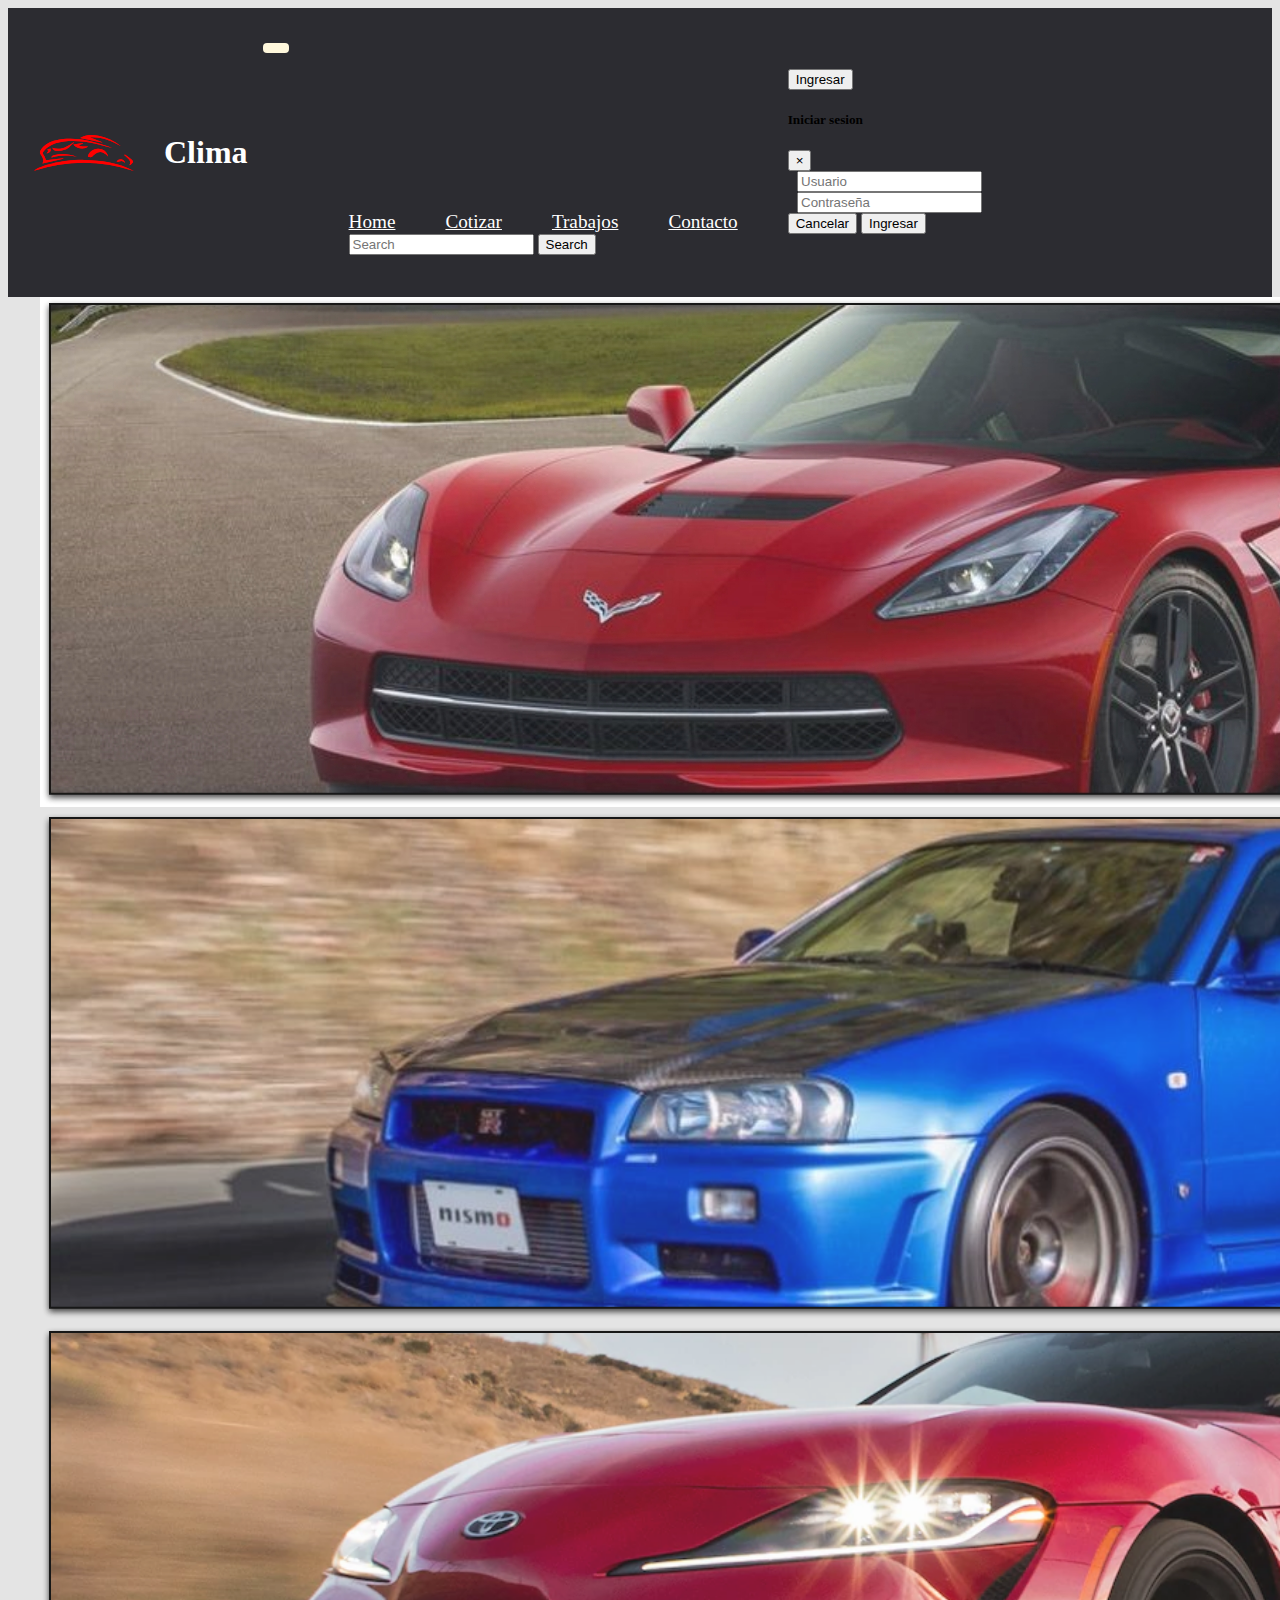
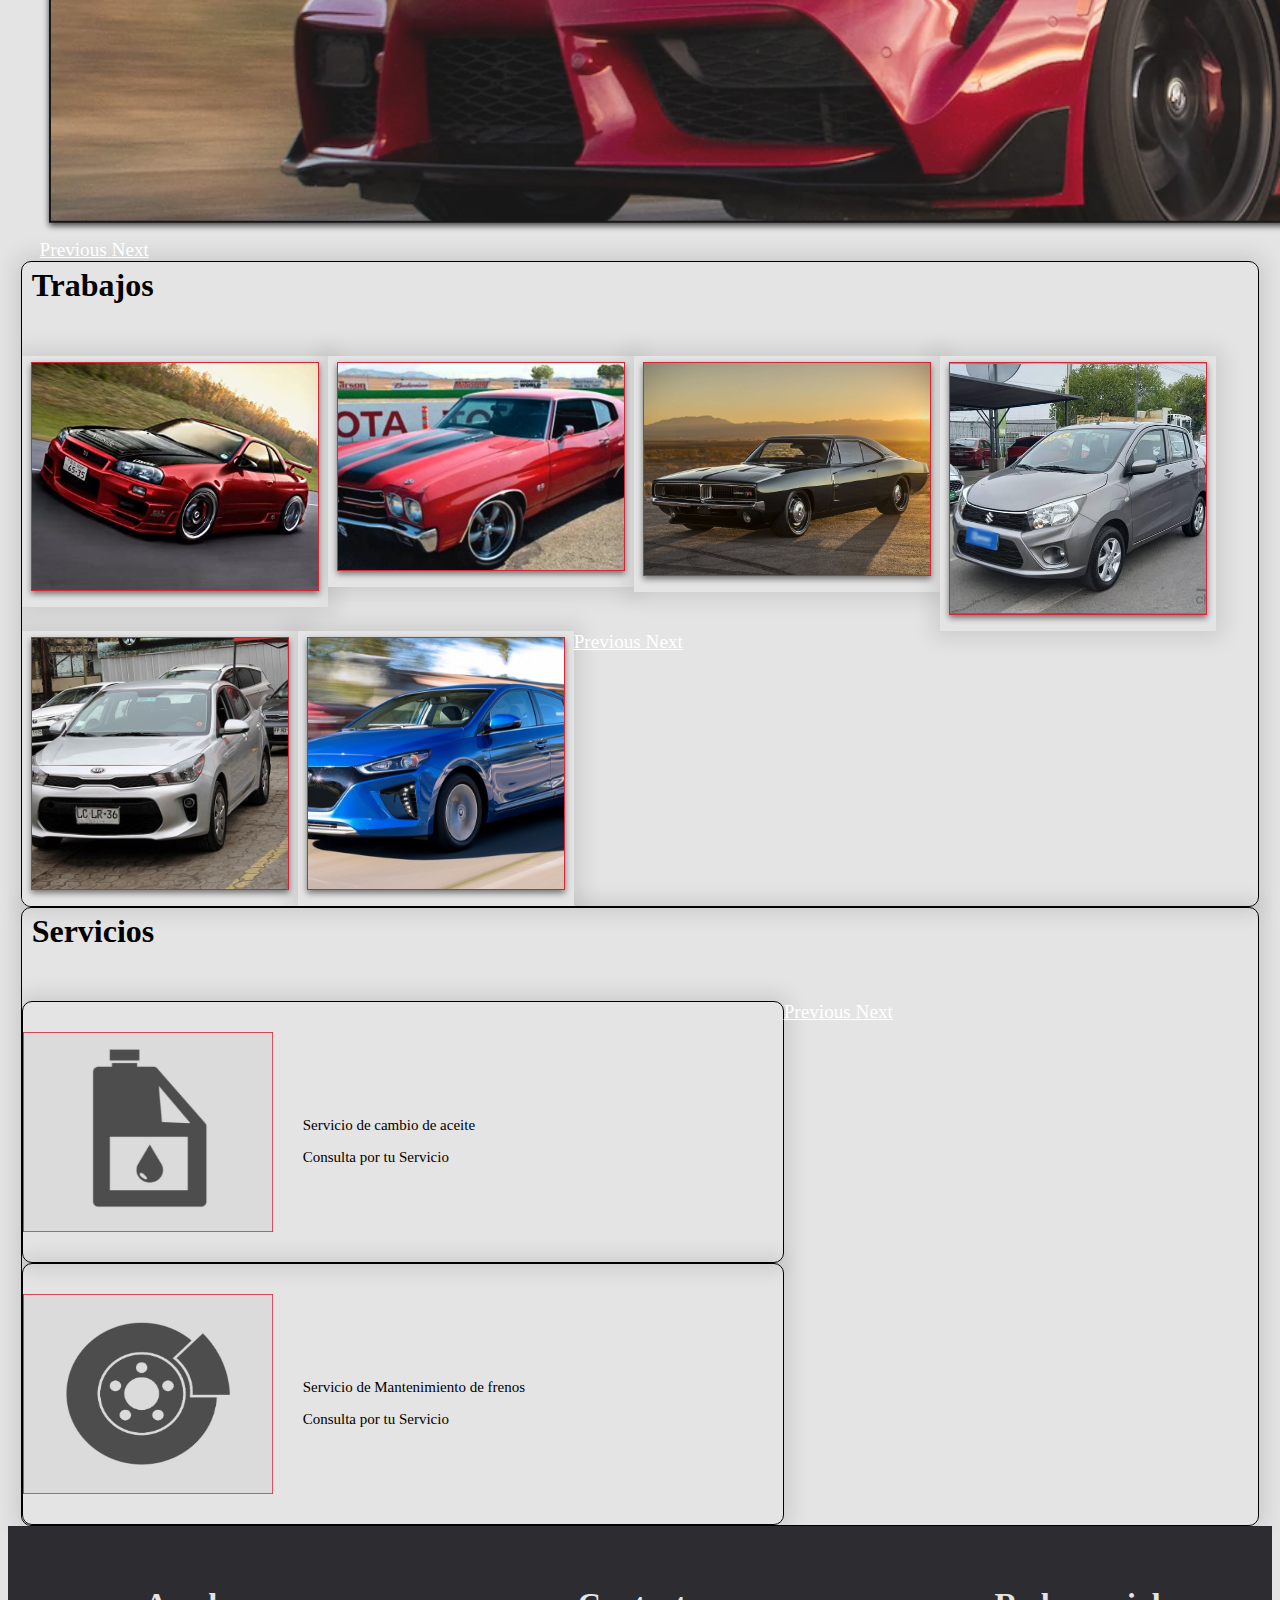
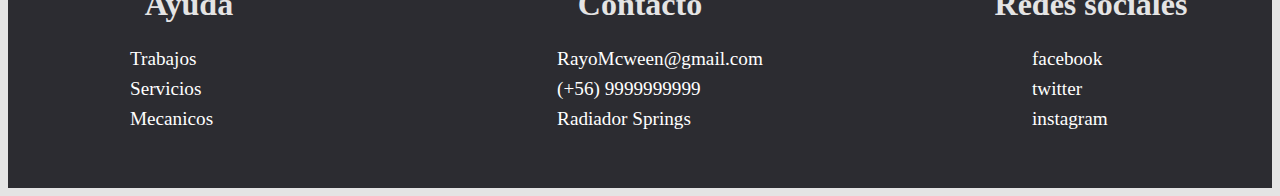
<file: index.html>
<!DOCTYPE html>
<html lang="en">
	<head>
		<meta charset="UTF-8" />
		<meta http-equiv="X-UA-Compatible" content="IE=edge" />
		<meta name="viewport" content="width=device-width, initial-scale=1.0" />
		<link
			rel="stylesheet"
			href="https://cdn.jsdelivr.net/npm/bootstrap@4.6.0/dist/css/bootstrap.min.css"
			integrity="sha384-B0vP5xmATw1+K9KRQjQERJvTumQW0nPEzvF6L/Z6nronJ3oUOFUFpCjEUQouq2+l"
			crossorigin="anonymous"
		/>
		<link rel="stylesheet" href="Style/style.css" />
		<title>Home</title>
		<script src="https://ajax.googleapis.com/ajax/libs/jquery/3.6.0/jquery.min.js"></script>
		<script>
			function findMe() {
				//Obtenemos latitud y longitud
				function localizacion(posicion) {
					var latitude = posicion.coords.latitude;
					var longitude = posicion.coords.longitude;
					var URL =
						"http://api.openweathermap.org/data/2.5/weather?lat=" +
						latitude +
						"&lon=" +
						longitude +
						"&appid=6fada678d59ab16a617020dba11248c5";
					$.get(URL, function (data) {
						var temp = Math.trunc(data.main.temp - 273.15);
						console.log(data);
						console.log(data.main.temp - 273.15);
						//$.each(data.main, function(i,item){
						//	console.log(item.temp_max);
						//	console.log(item);
						//})
						$.each(data.weather, function (i, item) {
							console.log(item.icon);
							$("#map").append(
								"<img src=http://openweathermap.org/img/wn/" +
									item.icon +
									"@2x.png alt=>"
							);
							$("#map").append(
								"<p style='color:white'>Estado: " + item.description + "</p>"
							);
							$("#map").append(
								"<p style='color:white'>Grados: " + temp + "°C" + "</p>"
							);
						});

						$("#map").append(
							"<p style='color:white'>Comuna: " + data.name + "</p>"
						);
					});
				}
				function error() {
					output.innerHTML = "<p>No se pudo obtener tu ubicación</p>";
				}
				navigator.geolocation.getCurrentPosition(localizacion, error);
			}
		</script>
	</head>
	<header class="page-head" onload="findMe()">
		<img
			class="logo"
			src="img/Recurso1.svg"
			alt="Logo"
			width="100"
			height="50"
		/>
		<div class="clima">
			<div class="row">
				<div
					style="
						float: left;
						margin: right 10px;
						margin-left: 30px;
						margin-right: 15px;
					"
				>
					<h1 style="color: white">Clima</h1>
				</div>
				<div id="map" style="float: left; margin-top: -30px;""></div>
			</div>
		</div>

		<nav class="navbar navbar-expand-lg">
			<button
				class="navbar-toggler"
				type="button"
				data-toggle="collapse"
				data-target="#navbarSupportedContent"
				aria-controls="navbarSupportedContent"
				aria-expanded="false"
				aria-label="Toggle navigation"
			>
				<span class="navbar-toggler-icon"></span>
			</button>
			<div class="collapse navbar-collapse" id="navbarSupportedContent">
				<ul class="navbar-nav mr-auto">
					<li class="nav-item">
						<a href="index.html">Home</a>
					</li>
					<li class="nav-item">
						<a href="Cotizar.html">Cotizar</a>
					</li>
					<li class="nav-item">
						<a href="Trabajos.html">Trabajos</a>
					</li>
					<li class="nav-item">
						<a href="Contactos.html">Contacto</a>
					</li>
					<li class="nav-item">
						<!-- Button trigger modal -->
						<button
							type="button"
							class="btn btn-outline-secondary my-2 my-sm-0"
							data-toggle="modal"
							data-target="#exampleModal"
						>
							Ingresar
						</button>

						<!-- Modal -->
						<div
							class="modal fade"
							id="exampleModal"
							tabindex="-1"
							role="dialog"
							aria-labelledby="exampleModalLabel"
							aria-hidden="true"
						>
							<div class="modal-dialog" role="document">
								<div class="modal-content">
									<div class="modal-header">
										<h5 class="modal-title" id="exampleModalLabel">
											Iniciar sesion
										</h5>
										<button
											type="button"
											class="close"
											data-dismiss="modal"
											aria-label="Close"
										>
											<span aria-hidden="true">&times;</span>
										</button>
									</div>
									<div class="modal-body">
										<form class="form-inline my-2 my-lg-0">
											<div class="Modal-centro">
												<input
													class="form-control mr-sm-2"
													type="search"
													placeholder="Usuario"
													aria-label="Search"
												/>
												<input
													class="form-control mr-sm-2"
													type="password"
													placeholder="Contraseña"
													aria-label="Search"
												/>
											</div>
										</form>
									</div>
									<div class="modal-footer">
										<button
											type="button"
											class="btn btn-secondary"
											data-dismiss="modal"
										>
											Cancelar
										</button>
										<button
											type="button"
											class="btn btn-outline-secondary my-2 my-sm-0"
											data-dismiss="modal"
										>
											Ingresar
										</button>
									</div>
								</div>
							</div>
						</div>
					</li>
					<li class="nav-item">
						<form class="form-inline my-2 my-lg-0">
							<input
								class="form-control mr-sm-2"
								type="search"
								placeholder="Search"
								aria-label="Search"
							/>
							<button
								class="btn btn-outline-secondary my-2 my-sm-0"
								type="submit"
							>
								Search
							</button>
						</form>
					</li>
				</ul>
			</div>
		</nav>
	</header>
	<body onload="findMe()">
		<div class="container-Carusel">
			<div class="row">
				<div class="col-sm-12" style="padding-right: 0px; padding-left: 0px">
					<div
						id="carouselExampleControls"
						class="carousel slide"
						data-ride="carousel"
					>
						<div class="carousel-inner">
							<div class="carousel-item active" data-interval="70000">
								<img src="img/Carrusel.jpg" class="d-block w-100" alt="..." />
							</div>
							<div class="carousel-item">
								<img src="img/nissan.png" class="d-block w-100" alt="..." />
							</div>
							<div class="carousel-item">
								<img src="img/supra.png" class="d-block w-100" alt="..." />
							</div>
						</div>
						<a
							class="carousel-control-prev"
							href="#carouselExampleControls"
							role="button"
							data-slide="prev"
							style="right: 900px"
						>
							<span
								class="carousel-control-prev-icon"
								aria-hidden="true"
							></span>
							<span class="sr-only">Previous</span>
						</a>
						<a
							class="carousel-control-next"
							href="#carouselExampleControls"
							role="button"
							data-slide="next"
							style="left: 850px"
						>
							<span
								class="carousel-control-next-icon"
								aria-hidden="true"
							></span>
							<span class="sr-only">Next</span>
						</a>
					</div>
				</div>
			</div>
		</div>
		<div class="row" id="carrusels">
			<div class="container-trabajos col-sm-6 col-sm-4">
				<h1 class="Trabajos-carta">Trabajos</h1>
				<div id="Trabajos" class="carousel slide" data-ride="carousel">
					<div class="carousel-inner">
						<div class="carousel-item active" data-interval="50000">
							<div class="container-autos">
								<div class="titulo">
									<div class="row">
										<div class="col-md-4">
											<div class="card text-center">
												<img src="img/rojo-negro.png" />
											</div>
										</div>
										<div class="col-md-4">
											<div class="card text-center">
												<img src="img/rojo.png" />
											</div>
										</div>
										<div class="col-md-4">
											<div class="card text-center">
												<img src="img/negro.png" />
											</div>
										</div>
									</div>
								</div>
							</div>
						</div>
						<div class="carousel-item">
							<div class="container-autos">
								<div class="titulo">
									<div class="row">
										<div class="col-md-4">
											<div class="card text-center">
												<img src="img/gris.png" />
											</div>
										</div>
										<div class="col-md-4">
											<div class="card text-center">
												<img src="img/gris2.png" />
											</div>
										</div>
										<div class="col-md-4">
											<div class="card text-center">
												<img src="img/azul.png" />
											</div>
										</div>
									</div>
								</div>
							</div>
						</div>
					</div>
					<a
						class="carousel-control-prev"
						href="#Trabajos"
						role="button"
						data-slide="prev"
					>
						<span class="carousel-control-prev-icon" aria-hidden="true"></span>
						<span class="sr-only">Previous</span>
					</a>
					<a
						class="carousel-control-next"
						href="#Trabajos"
						role="button"
						data-slide="next"
					>
						<span class="carousel-control-next-icon" aria-hidden="true"></span>
						<span class="sr-only">Next</span>
					</a>
				</div>
			</div>

			<div class="container-servicios col-sm-6 col-sm-4">
				<h1 class="Servicios-carta">Servicios</h1>
				<div id="Servicios" class="carousel slide" data-ride="carousel">
					<div class="carousel-inner">
						<div class="carousel-item active">
							<div class="container-trabajosX col-sm-12">
								<div class="col-md-4">
									<img
										src="img/aceite.png"
										width="250"
										height="200"
										style="
											align-items: center;
											float: left;
											margin-top: 30px;
											margin-bottom: 30px;
											margin-right: 30px;
										"
									/>
									<div
										class="page-text"
										style="padding-top: 100px; padding-left: 250px"
									>
										<p>Servicio de cambio de aceite</p>
										<p>Consulta por tu Servicio</p>
									</div>
								</div>
							</div>
						</div>
						<div class="carousel-item">
							<div class="container-trabajosX col-sm-12">
								<div class="col-md-4">
									<img
										src="img/frenos.png"
										width="250"
										height="200"
										style="
											align-items: center;
											float: left;
											margin-top: 30px;
											margin-bottom: 30px;
											margin-right: 30px;
										"
									/>
									<div
										class="page-text"
										style="padding-top: 100px; padding-left: 250px"
									>
										<p>Servicio de Mantenimiento de frenos</p>
										<p>Consulta por tu Servicio</p>
									</div>
								</div>
							</div>
						</div>
					</div>
					<a
						class="carousel-control-prev"
						href="#Servicios"
						role="button"
						data-slide="prev"
					>
						<span class="carousel-control-prev-icon" aria-hidden="true"></span>
						<span class="sr-only">Previous</span>
					</a>
					<a
						class="carousel-control-next"
						href="#Servicios"
						role="button"
						data-slide="next"
					>
						<span class="carousel-control-next-icon" aria-hidden="true"></span>
						<span class="sr-only">Next</span>
					</a>
				</div>
			</div>
		</div>
		<script
			src="https://cdn.jsdelivr.net/npm/bootstrap@4.6.0/dist/js/bootstrap.bundle.min.js"
			integrity="sha384-Piv4xVNRyMGpqkS2by6br4gNJ7DXjqk09RmUpJ8jgGtD7zP9yug3goQfGII0yAns"
			crossorigin="anonymous"
		></script>
	</body>
	<footer class="final">
		<div class="container">
			<div class="ftr">
				<center>
					<h1 class="letras">Ayuda</h1>
				</center>
				<ul class="content">
					<li><a href="#">Trabajos</a></li>
					<li><a href="#">Servicios</a></li>
					<li><a href="#">Mecanicos</a></li>
				</ul>
			</div>

			<div class="ftr">
				<center>
					<h1 class="letras">Contacto</h1>
				</center>
				<ul class="content">
					<li><a href="#">RayoMcween@gmail.com</a></li>
					<li><a href="#">(+56) 9999999999</a></li>
					<li><a href="#">Radiador Springs</a></li>
				</ul>
			</div>

			<div class="ftr">
				<center>
					<h1 class="letras">Redes sociales</h1>
				</center>

				<ul class="content">
					<li><a href="#">facebook</a></li>
					<li><a href="#">twitter</a></li>
					<li><a href="#">instagram</a></li>
				</ul>
			</div>
		</div>
	</footer>
</html>
</file>
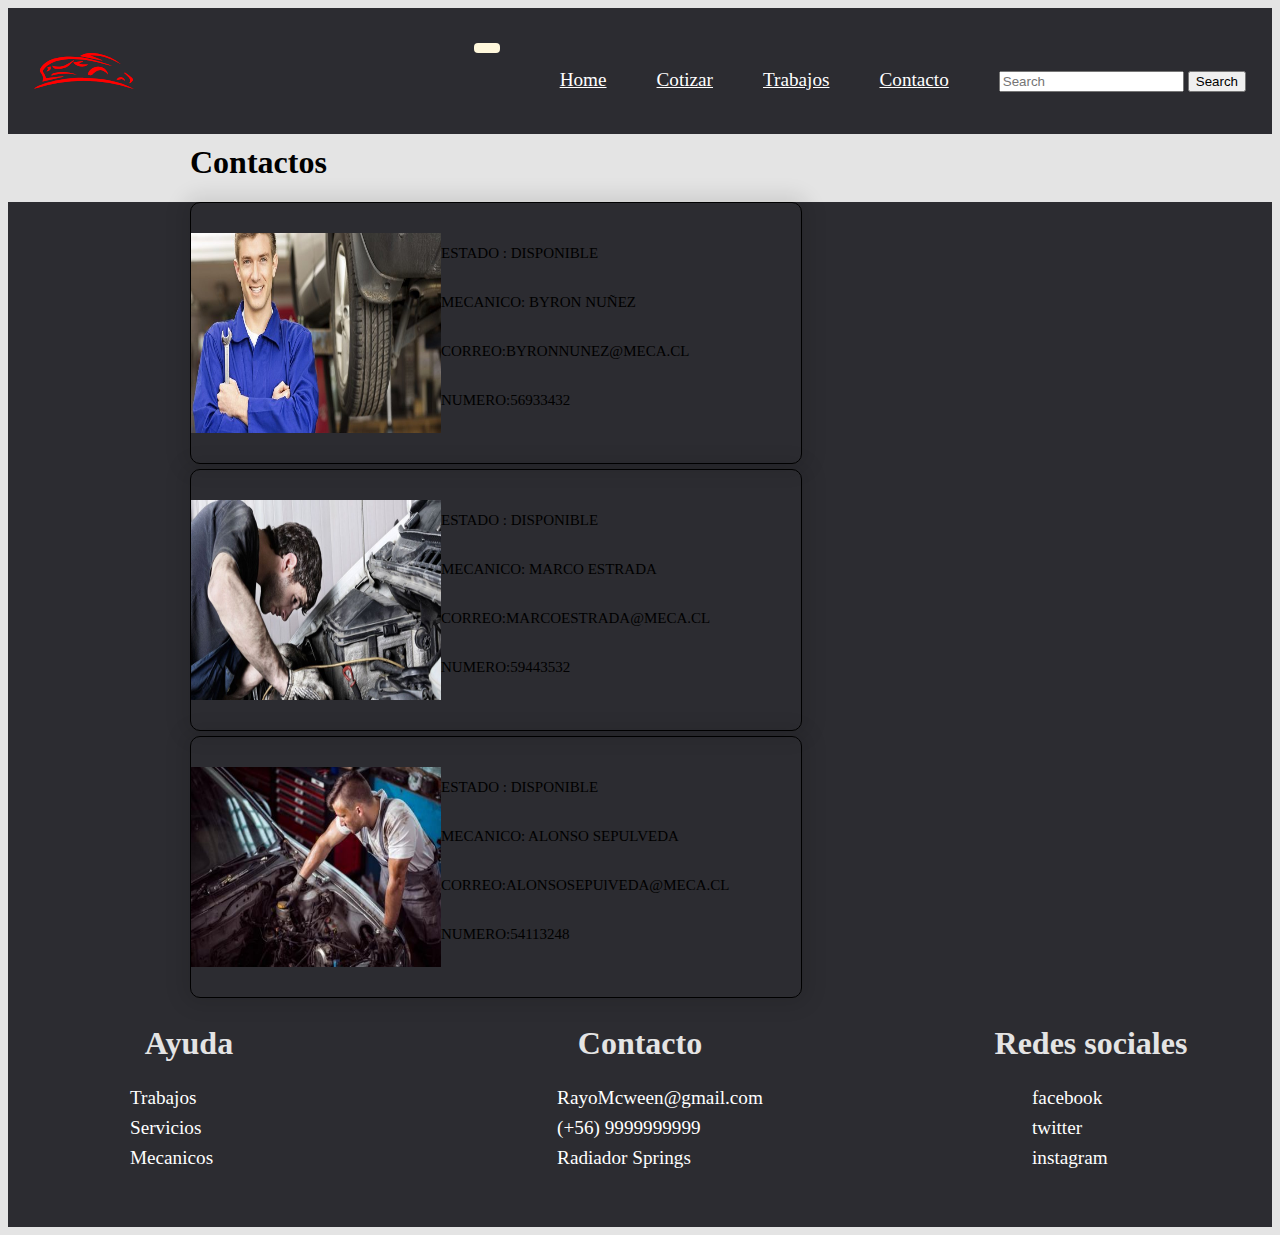
<file: Contactos.html>
<!DOCTYPE html>
<html lang="en">
	<head>
		<meta charset="UTF-8" />
		<meta http-equiv="X-UA-Compatible" content="IE=edge" />
		<meta name="viewport" content="width=device-width, initial-scale=1.0" />
		<link
			rel="stylesheet"
			href="https://cdn.jsdelivr.net/npm/bootstrap@4.6.0/dist/css/bootstrap.min.css"
			integrity="sha384-B0vP5xmATw1+K9KRQjQERJvTumQW0nPEzvF6L/Z6nronJ3oUOFUFpCjEUQouq2+l"
			crossorigin="anonymous"
		/>
		<link rel="stylesheet" href="Style/style.css" />
		<title>Contactos</title>
	</head>
	<header class="page-head">
		<img
			class="logo"
			src="img/Recurso1.svg"
			alt="Logo"
			width="100"
			height="50"
		/>
		<nav class="navbar navbar-expand-lg">
			<button
				class="navbar-toggler"
				type="button"
				data-toggle="collapse"
				data-target="#navbarSupportedContent"
				aria-controls="navbarSupportedContent"
				aria-expanded="false"
				aria-label="Toggle navigation"
			>
				<span class="navbar-toggler-icon"></span>
			</button>
			<div class="collapse navbar-collapse" id="navbarSupportedContent">
				<ul class="navbar-nav mr-auto">
					<li class="nav-item">
						<a href="index.html">Home</a>
					</li>
					<li class="nav-item">
						<a href="Cotizar.html">Cotizar</a>
					</li>
					<li class="nav-item">
						<a href="Trabajos.html">Trabajos</a>
					</li>
					<li class="nav-item">
						<a href="Contactos.html">Contacto</a>
					</li>
					<li class="nav-item">
						<form class="form-inline my-2 my-lg-0">
							<input
								class="form-control mr-sm-2"
								type="search"
								placeholder="Search"
								aria-label="Search"
							/>
							<button
								class="btn btn-outline-secondary my-2 my-sm-0"
								type="submit"
							>
								Search
							</button>
						</form>
					</li>
				</ul>
			</div>
		</nav>
	</header>
	<div class="page-head-trabajos">
		<h1 class="Trabajos_carta" style="margin-top: 10px">Contactos</h1>
	</div>
	<article class="page">
		<div class="row">
			<div class="container-trabajosX col-sm-12" style="margin-bottom: 5px">
				<div class="col-md-4">
					<img
						src="img/mecanico-720x350.jpg"
						width="250"
						height="200"
						style="
							align-items: center;
							float: left;
							margin-top: 30px;
							margin-bottom: 30px;
						"
					/>
				</div>
				<div class="page-text" style="padding-left: 100px">
					<p><br />ESTADO : DISPONIBLE</p>
					<div>
						<p><br />MECANICO: BYRON NUÑEZ</p>
					</div>
					<div>
						<p><br />CORREO:BYRONNUNEZ@MECA.CL</p>
					</div>
					<div>
						<p><br />NUMERO:56933432</p>
					</div>
				</div>
			</div>
			<div class="container-trabajosX col-sm-12" style="margin-bottom: 5px">
				<div class="col-md-4">
					<img
						src="img/mecanico-automotriz.jpg"
						width="250"
						height="200"
						style="
							align-items: center;
							float: left;
							margin-top: 30px;
							margin-bottom: 30px;
						"
					/>
				</div>
				<div class="page-text" style="padding-left: 100px">
					<p><br />ESTADO : DISPONIBLE</p>
					<div>
						<p><br />MECANICO: MARCO ESTRADA</p>
					</div>
					<div>
						<p><br />CORREO:MARCOESTRADA@MECA.CL</p>
					</div>
					<div>
						<p><br />NUMERO:59443532</p>
					</div>
				</div>
			</div>
			<div class="container-trabajosX col-sm-12" style="margin-bottom: 5px">
				<div class="col-md-4">
					<img
						src="img/5f15f32126444.jpeg"
						width="250"
						height="200"
						style="
							align-items: center;
							float: left;
							margin-top: 30px;
							margin-bottom: 30px;
						"
					/>
				</div>
				<div class="page-text" style="padding-left: 100px">
					<p><br />ESTADO : DISPONIBLE</p>
					<div>
						<p><br />MECANICO: ALONSO SEPULVEDA</p>
					</div>
					<div>
						<p><br />CORREO:ALONSOSEPUlVEDA@MECA.CL</p>
					</div>
					<div>
						<p><br />NUMERO:54113248</p>
					</div>
				</div>
			</div>
		</div>
	</article>
	<body>
		<script
			src="https://code.jquery.com/jquery-3.5.1.slim.min.js"
			integrity="sha384-DfXdz2htPH0lsSSs5nCTpuj/zy4C+OGpamoFVy38MVBnE+IbbVYUew+OrCXaRkfj"
			crossorigin="anonymous"
		></script>
		<script
			src="https://cdn.jsdelivr.net/npm/bootstrap@4.6.0/dist/js/bootstrap.bundle.min.js"
			integrity="sha384-Piv4xVNRyMGpqkS2by6br4gNJ7DXjqk09RmUpJ8jgGtD7zP9yug3goQfGII0yAns"
			crossorigin="anonymous"
		></script>
	</body>
	<footer class="final">
		<div class="container">
			<div class="ftr">
				<center>
					<h1 class="letras">Ayuda</h1>
				</center>
				<ul class="content">
					<li><a href="#">Trabajos</a></li>
					<li><a href="#">Servicios</a></li>
					<li><a href="#">Mecanicos</a></li>
				</ul>
			</div>

			<div class="ftr">
				<center>
					<h1 class="letras">Contacto</h1>
				</center>
				<ul class="content">
					<li><a href="#">RayoMcween@gmail.com</a></li>
					<li><a href="#">(+56) 9999999999</a></li>
					<li><a href="#">Radiador Springs</a></li>
				</ul>
			</div>

			<div class="ftr">
				<center>
					<h1 class="letras">Redes sociales</h1>
				</center>

				<ul class="content">
					<li><a href="#">facebook</a></li>
					<li><a href="#">twitter</a></li>
					<li><a href="#">instagram</a></li>
				</ul>
			</div>
		</div>
	</footer>
</html>
</file>
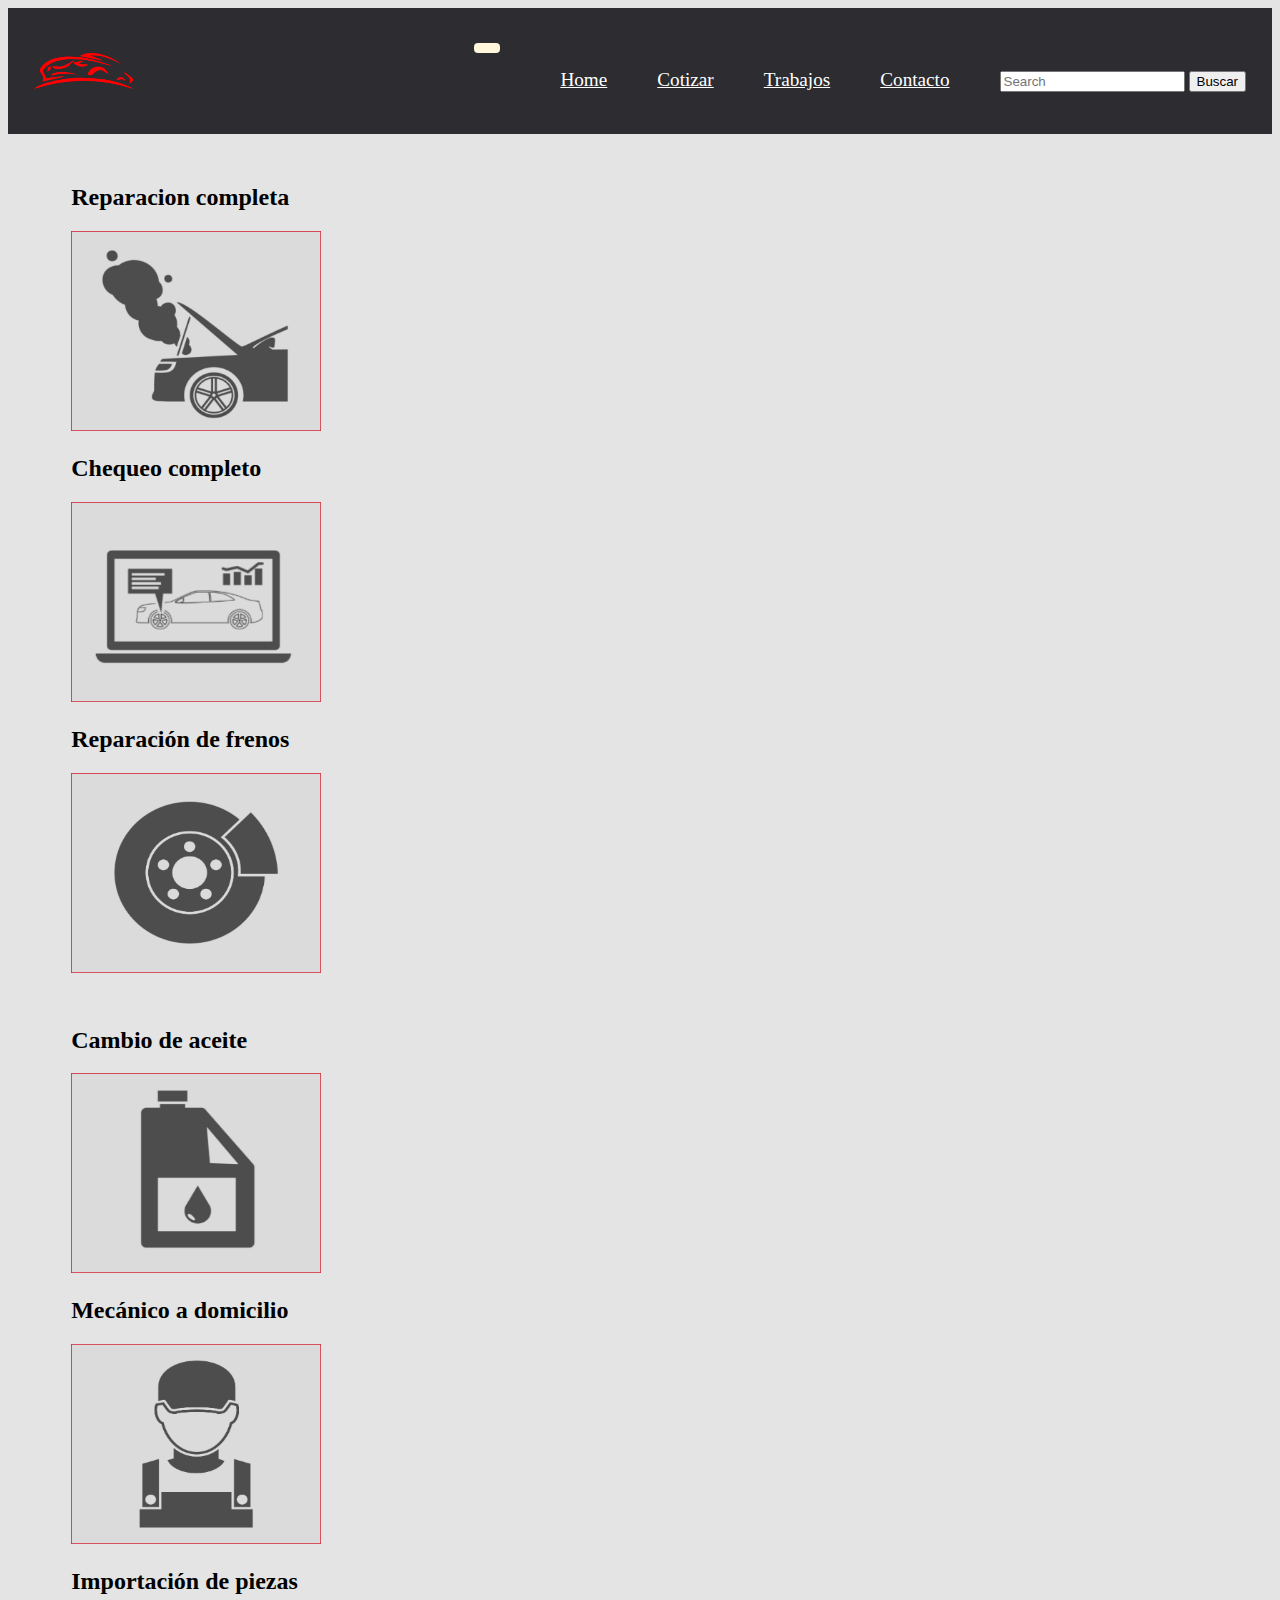
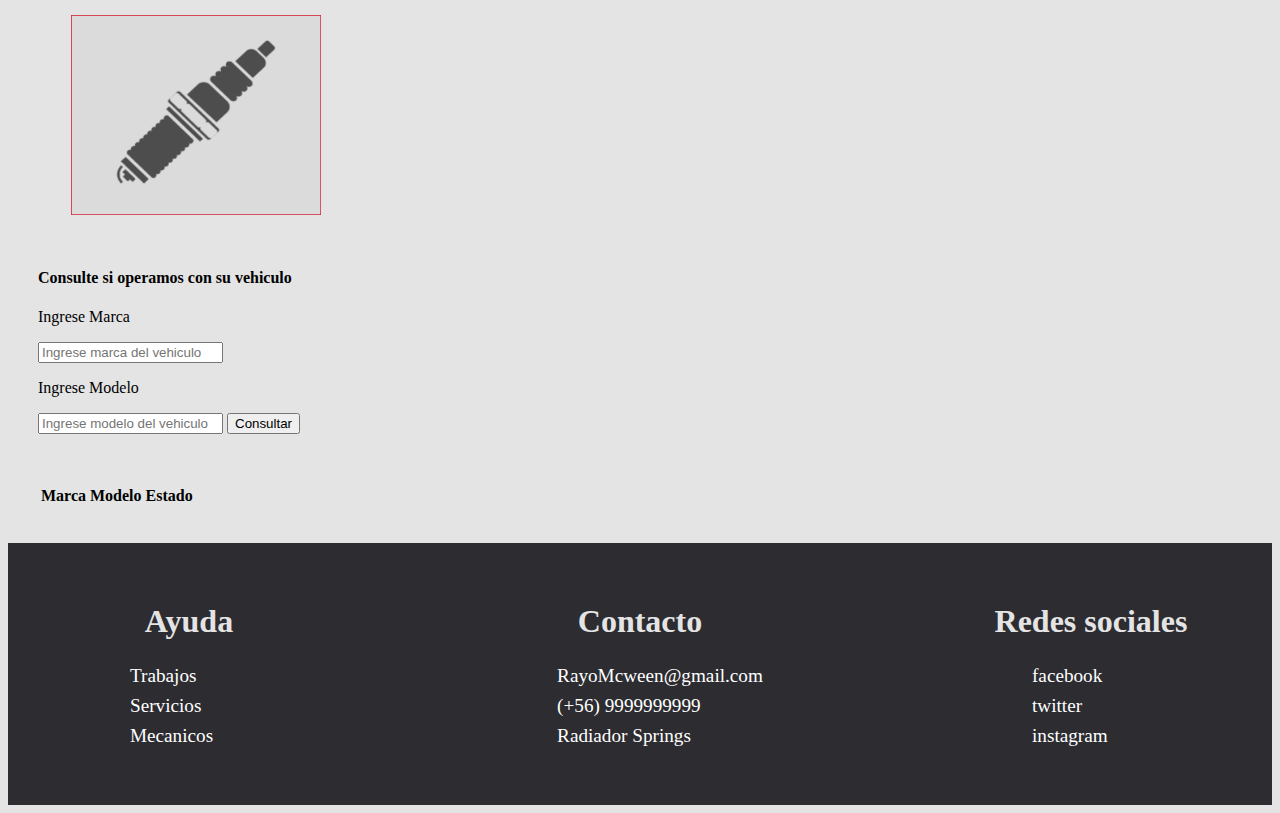
<file: Cotizar.html>
<!DOCTYPE html>
<html lang="en">
	<head>
		<meta charset="UTF-8" />
		<meta http-equiv="X-UA-Compatible" content="IE=edge" />
		<meta name="viewport" content="width=device-width, initial-scale=1.0" />
		<link rel="preconnect" href="https://fonts.gstatic.com" />
		<script src="https://ajax.googleapis.com/ajax/libs/jquery/3.6.0/jquery.min.js"></script>
		<link
			href="https://fonts.googleapis.com/css2?family=Noto+Sans+JP&display=swap"
			rel="stylesheet"
		/>
		<link
			href="https://cdn.jsdelivr.net/npm/bootstrap@5.0.1/dist/css/bootstrap.min.css"
			rel="stylesheet"
			integrity="sha384-+0n0xVW2eSR5OomGNYDnhzAbDsOXxcvSN1TPprVMTNDbiYZCxYbOOl7+AMvyTG2x"
			crossorigin="anonymous"
		/>
		<link rel="stylesheet" href="Style/style.css" />
		<script>
			function findMe() {
				var output = document.getElementById("map");
				// Verificar si soporta geolocalizacion
				if (navigator.geolocation) {
					output.innerHTML = "<p>Tu navegador soporta Geolocalizacion</p>";
				} else {
					output.innerHTML = "<p>Tu navegador no soporta Geolocalizacion</p>";
				}
				//Obtenemos latitud y longitud
				function localizacion(posicion) {
					var latitude = posicion.coords.latitude;
					var longitude = posicion.coords.longitude;
					var URL =
						"http://api.openweathermap.org/data/2.5/weather?lat=" +
						latitude +
						"&lon=" +
						longitude +
						"&appid=6fada678d59ab16a617020dba11248c5";
					$.get(URL, function (data) {
						console.log(data);
						console.log(data.main.temp - 273.15);
						//$.each(data.main, function(i,item){
						//	console.log(item.temp_max);
						//	console.log(item);
						//})
						$.each(data.weather, function (i, item) {
							console.log(item.icon);
							$("#map").append(
								"<img src=http://openweathermap.org/img/wn/" +
									item.icon +
									"@2x.png alt=>"
							);
							$("#map").append(
								"<p style='color:white'>Estado: " + item.description + "</p>"
							);
						});

						$("#map").append(
							"<p style='color:white'>Comuna: " + data.name + "</p>"
						);
					});
				}
				function error() {
					output.innerHTML = "<p>No se pudo obtener tu ubicación</p>";
				}
				navigator.geolocation.getCurrentPosition(localizacion, error);
			}
		</script>

		<script>
			$(document).ready(function () {
				function limpiarTabla() {
					var cantFilas = $("#marcas tr").length;
					console.log(cantFilas);
					var marca = $("#marcas tr");
					for (i = 1; i <= cantFilas - 1; i++) {
						marca[i].remove();
					}
				}

				// este pedaxo de script llama por modelo
				$("#enviar").click(function () {
					var numero = Math.trunc(Math.random() * 10);
					limpiarTabla();
					var modelo = $("#modelo").val();
					var modeloinput = modelo.toUpperCase();
					var marca = $("#marca").val();
					var url =
						"https://vpic.nhtsa.dot.gov/api/vehicles/getmodelsformake/" +
						marca +
						"?format=json";

					$.get(url, function (data) {
						$.each(data.Results, function (i, item) {
							console.log(item.Model_Name);
							var str = item.Model_Name;
							$("#listamodelos").append("<option value= " + str + ">");
						});
						$.each(data.Results, function (i, item) {
							var ModeloApi = item.Model_Name;
							var modelomayu = ModeloApi.toUpperCase();
							console.log(modelomayu);
							console.log(modeloinput);

							if (modelomayu == modeloinput) {
								if (numero >= 5) {
									$("#marcas").append(
										"<tr> <td> " +
											item.Make_Name +
											" </td> <td> " +
											item.Model_Name +
											" </td> <td> Disponible </td></tr>"
									);
								} else {
									$("#marcas").append(
										"<tr> <td> " +
											item.Make_Name +
											" </td> <td> " +
											item.Model_Name +
											" </td> <td> no disponible </td></tr>"
									);
								}
							}
							//$("#marca").append("<tr> <td> "+ item.Make_ID + " </td> <td> "+ item.Make_Name + " </td> <td> "+ item.Model_Name + " </td></tr>")
						});
					});
				});
			});
		</script>
		<title>Cotizar</title>
	</head>
	<header class="page-head" >
		<img
			class="logo"
			src="img/Recurso1.svg"
			alt="Logo"
			width="100"
			height="50"
		/>
		<nav class="navbar navbar-expand-lg">
			<button
				class="navbar-toggler"
				type="button"
				data-toggle="collapse"
				data-target="#navbarSupportedContent"
				aria-controls="navbarSupportedContent"
				aria-expanded="false"
				aria-label="Toggle navigation"
			>
				<span class="navbar-toggler-icon"></span>
			</button>
			<div class="collapse navbar-collapse" id="navbarSupportedContent">
				<ul class="navbar-nav mr-auto">
					<li class="nav-item">
						<a href="index.html">Home</a>
					</li>
					<li class="nav-item">
						<a href="Cotizar.html">Cotizar</a>
					</li>
					<li class="nav-item">
						<a href="Trabajos.html">Trabajos</a>
					</li>
					<li class="nav-item">
						<a href="Contactos.html">Contacto</a>
					</li>
					<li class="nav-item">
						<form class="form-inline my-2 my-lg-0">
							<input
								class="form-control mr-sm-2"
								type="search"
								placeholder="Search"
								aria-label="Search"
							/>
							<button
								class="btn btn-outline-secondary my-2 my-sm-0"
								type="submit"
							>
								Buscar
							</button>
						</form>
					</li>
				</ul>
			</div>
		</nav>
	</header>
	<body>
		<div class="page-Cotizar" style="margin-top: 50px">
			<div class="row">
				<div class="cot col-md-4">
					<div class="contenido">
						<h2>Reparacion completa</h2>
						<img
							src="img/reparacion.png"
							alt="completo"
							width="250"
							height="200"
						/>
					</div>
				</div>
				<div class="cot col-md-4">
					<div class="contenido">
						<h2>Chequeo completo</h2>
						<img
							src="img/chequeo.png"
							alt="completo"
							width="250"
							height="200"
						/>
					</div>
				</div>
				<div class="cot col-md-4">
					<div class="contenido">
						<h2>Reparación de frenos</h2>
						<img src="img/frenos.png" alt="completo" width="250" height="200" />
					</div>
				</div>
			</div>
		</div>
		<div class="page-Cotizar" style="margin-top: 50px">
			<div class="row">
				<div class="cot col-md-4">
					<div class="contenido">
						<h2>Cambio de aceite</h2>
						<img src="img/aceite.png" alt="completo" width="250" height="200" />
					</div>
				</div>
				<div class="cot col-md-4">
					<div class="contenido">
						<h2>Mecánico a domicilio</h2>
						<img
							src="img/mecanico.png"
							alt="completo"
							width="250"
							height="200"
						/>
					</div>
				</div>
				<div class="cot col-md-4">
					<div class="contenido">
						<h2>Importación de piezas</h2>
						<img src="img/partes.png" alt="completo" width="250" height="200" />
					</div>
				</div>
			</div>
		</div>


	<div class="row" style="margin-bottom: 35px;margin-right: 30px;margin-left: 30px;">	
		<div class="cot col-md-6" style="margin-top: 50px">
			<datalist id="listamodelos">

			</datalist>
				<h4>Consulte si operamos con su vehiculo</h4>
				<p>Ingrese Marca</p>
				<input
					type="text"
					class="form-control mb-2"
					id="marca"
					placeholder="Ingrese marca del vehiculo"
				/>
				<p>Ingrese Modelo</p>
				<input
					Type="text"
					class="form-control mb-2"
					id="modelo"
					placeholder="Ingrese modelo del vehiculo"
					list="listamodelos"
				/>
			<button type="button" class="btn btn-dark" id="enviar">
				Consultar
			</button>
		</div>
		<div class="cot col-md-6" style="margin-top: 50px" >
			<div>
				<div >
					<table class="table" id="marcas">
						<thead>
							<tr>
								<th scope="col">Marca</th>
								<th scope="col">Modelo</th>
								<th scope="col">Estado</th>
							</tr>
								<tbody>
								</tbody>
						</thead>
					</table>
				</div>
			</div>
		</div>
	</div>	
		<script
			src="https://cdn.jsdelivr.net/npm/bootstrap@5.0.1/dist/js/bootstrap.bundle.min.js"
			integrity="sha384-gtEjrD/SeCtmISkJkNUaaKMoLD0//ElJ19smozuHV6z3Iehds+3Ulb9Bn9Plx0x4"
			crossorigin="anonymous"
		></script>
	</body>
	<footer class="final">
		<div class="container">
			<div class="ftr">
				<center>
					<h1 class="letras">Ayuda</h1>
				</center>
				<ul class="content">
					<li><a href="#">Trabajos</a></li>
					<li><a href="#">Servicios</a></li>
					<li><a href="#">Mecanicos</a></li>
				</ul>
			</div>

			<div class="ftr">
				<center>
					<h1 class="letras">Contacto</h1>
				</center>
				<ul class="content">
					<li><a href="#">RayoMcween@gmail.com</a></li>
					<li><a href="#">(+56) 9999999999</a></li>
					<li><a href="#">Radiador Springs</a></li>
				</ul>
			</div>

			<div class="ftr">
				<center>
					<h1 class="letras">Redes sociales</h1>
				</center>

				<ul class="content">
					<li><a href="#">facebook</a></li>
					<li><a href="#">twitter</a></li>
					<li><a href="#">instagram</a></li>
				</ul>
			</div>
		</div>
	</footer>
</html>
</file>
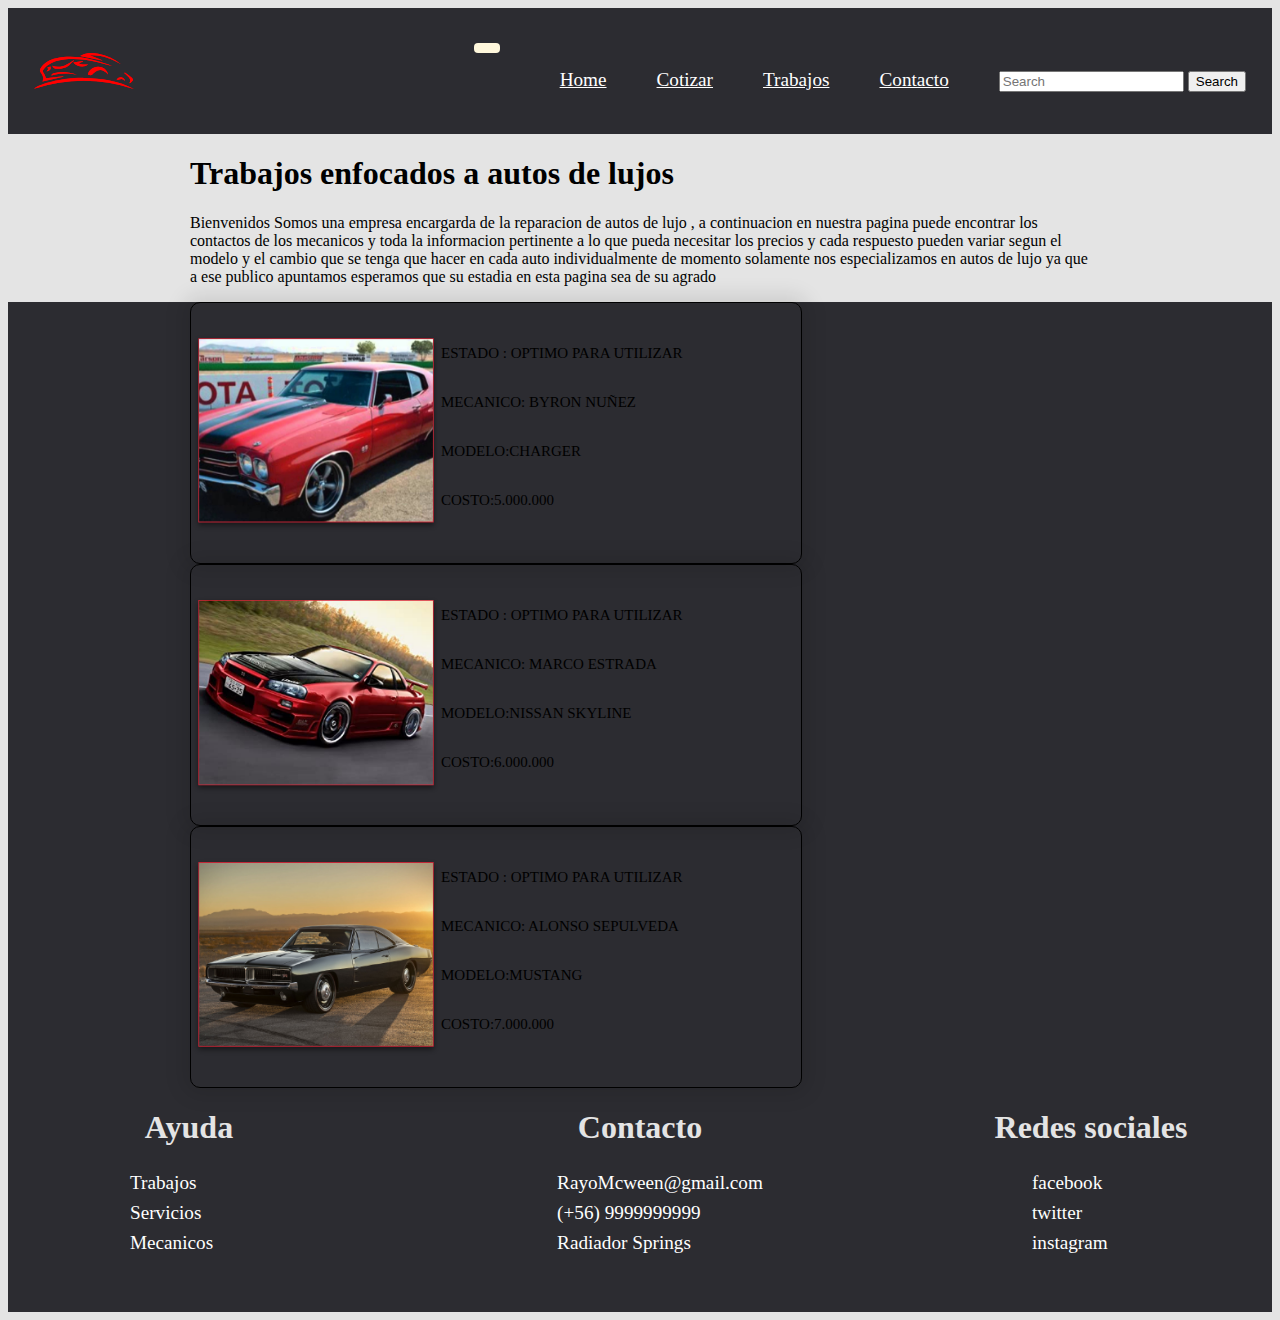
<file: Trabajos.html>
<!DOCTYPE html>
<html lang="en">
	<head>
		<meta charset="UTF-8" />
		<meta http-equiv="X-UA-Compatible" content="IE=edge" />
		<meta name="viewport" content="width=device-width, initial-scale=1.0" />
		<link
			rel="stylesheet"
			href="https://cdn.jsdelivr.net/npm/bootstrap@4.6.0/dist/css/bootstrap.min.css"
			integrity="sha384-B0vP5xmATw1+K9KRQjQERJvTumQW0nPEzvF6L/Z6nronJ3oUOFUFpCjEUQouq2+l"
			crossorigin="anonymous"
		/>
		<link rel="stylesheet" href="Style/style.css" />
		<title>Trabajos</title>
	</head>
	<header class="page-head">
		<img
			class="logo"
			src="img/Recurso1.svg"
			alt="Logo"
			width="100"
			height="50"
		/>
		<nav class="navbar navbar-expand-lg">
			<button
				class="navbar-toggler"
				type="button"
				data-toggle="collapse"
				data-target="#navbarSupportedContent"
				aria-controls="navbarSupportedContent"
				aria-expanded="false"
				aria-label="Toggle navigation"
			>
				<span class="navbar-toggler-icon"></span>
			</button>
			<div class="collapse navbar-collapse" id="navbarSupportedContent">
				<ul class="navbar-nav mr-auto">
					<li class="nav-item">
						<a href="index.html">Home</a>
					</li>
					<li class="nav-item">
						<a href="Cotizar.html">Cotizar</a>
					</li>
					<li class="nav-item">
						<a href="Trabajos.html">Trabajos</a>
					</li>
					<li class="nav-item">
						<a href="Contactos.html">Contacto</a>
					</li>
					<li class="nav-item">
						<form class="form-inline my-2 my-lg-0">
							<input
								class="form-control mr-sm-2"
								type="search"
								placeholder="Search"
								aria-label="Search"
							/>
							<button
								class="btn btn-outline-secondary my-2 my-sm-0"
								type="submit"
							>
								Search
							</button>
						</form>
					</li>
				</ul>
			</div>
		</nav>
	</header>
	<body>
		<div class="page-head-trabajos">
			
			<h1 class="Trabajos_carta">Trabajos enfocados a autos de lujos</h1>
			<p>
				Bienvenidos Somos una empresa encargarda de la reparacion de autos de lujo , a continuacion en nuestra
				pagina puede encontrar los contactos de los mecanicos y toda la informacion pertinente a lo que pueda necesitar
				los precios y cada respuesto pueden variar segun el modelo y  el cambio que se tenga que hacer en cada auto individualmente
				de momento solamente nos especializamos en autos de lujo ya que a ese publico apuntamos esperamos que su estadia en esta pagina sea 
				de su agrado 
			</p>
		</div>
		<article class="page">
			<div class="row">
				<div class="container-trabajosX col-sm-12">
					<div class="col-md-4">
						<img
							src="img/rojo.png"
							width="250"
							height="200"
							style="
								align-items: center;
								float: left;
								margin-top: 30px;
								margin-bottom: 30px;
							"
						/>
					</div>
					<div class="page-text" style="padding-left: 100px">
						<p><br />ESTADO : OPTIMO PARA UTILIZAR</p>
						<div>
							<p><br />MECANICO: BYRON NUÑEZ</p>
						</div>
						<div>
							<p><br />MODELO:CHARGER</p>
						</div>
						<div>
							<p><br />COSTO:5.000.000</p>
						</div>
					</div>
				</div>
				<div class="container-trabajosX col-sm-12">
					<div class="col-md-4">
						<img
							src="img/rojo-negro.png"
							width="250"
							height="200"
							style="
								align-items: center;
								float: left;
								margin-top: 30px;
								margin-bottom: 30px;
							"
						/>
					</div>
					<div class="page-text" style="padding-left: 100px">
						<p><br />ESTADO : OPTIMO PARA UTILIZAR</p>
						<div>
							<p><br />MECANICO: MARCO ESTRADA</p>
						</div>
						<div>
							<p><br />MODELO:NISSAN SKYLINE</p>
						</div>
						<div>
							<p><br />COSTO:6.000.000</p>
						</div>
					</div>
				</div>
				<div class="container-trabajosX col-sm-12">
					<div class="col-md-4">
						<img
							src="img/negro.png"
							width="250"
							height="200"
							style="
								align-items: center;
								float: left;
								margin-top: 30px;
								margin-bottom: 30px;
							"
						/>
					</div>
					<div class="page-text" style="padding-left: 100px">
						<p><br />ESTADO : OPTIMO PARA UTILIZAR</p>
						<div>
							<p><br />MECANICO: ALONSO SEPULVEDA</p>
						</div>
						<div>
							<p><br />MODELO:MUSTANG</p>
						</div>
						<div>
							<p><br />COSTO:7.000.000</p>
						</div>
					</div>
				</div>
			</div>
		</article>

		<script
			src="https://code.jquery.com/jquery-3.5.1.slim.min.js"
			integrity="sha384-DfXdz2htPH0lsSSs5nCTpuj/zy4C+OGpamoFVy38MVBnE+IbbVYUew+OrCXaRkfj"
			crossorigin="anonymous"
		></script>
		<script
			src="https://cdn.jsdelivr.net/npm/bootstrap@4.6.0/dist/js/bootstrap.bundle.min.js"
			integrity="sha384-Piv4xVNRyMGpqkS2by6br4gNJ7DXjqk09RmUpJ8jgGtD7zP9yug3goQfGII0yAns"
			crossorigin="anonymous"
		></script>
	</body>
	<footer class="final">
		<div class="container">
			<div class="ftr">
				<center>
					<h1 class="letras">Ayuda</h1>
				</center>
				<ul class="content">
					<li><a href="#">Trabajos</a></li>
					<li><a href="#">Servicios</a></li>
					<li><a href="#">Mecanicos</a></li>
				</ul>
			</div>

			<div class="ftr">
				<center>
					<h1 class="letras">Contacto</h1>
				</center>
				<ul class="content">
					<li><a href="#">RayoMcween@gmail.com</a></li>
					<li><a href="#">(+56) 9999999999</a></li>
					<li><a href="#">Radiador Springs</a></li>
				</ul>
			</div>

			<div class="ftr">
				<center>
					<h1 class="letras">Redes sociales</h1>
				</center>

				<ul class="content">
					<li><a href="#">facebook</a></li>
					<li><a href="#">twitter</a></li>
					<li><a href="#">instagram</a></li>
				</ul>
			</div>
		</div>
	</footer>
</html>
</file>
<file: Style/style.css>
body {
	background: #e4e4e4;
}

.page-head {
	background: #2c2c31;
	display: flex;
	justify-content: space-between;
	padding: 26px;
	align-items: center;
}
.nav-item {
	display: inline-block;
	margin-left: 46px;
}
#header {
	width: 100%;
	height: 270px;
	position: relative;
}
a {
	color: white;
	font-size: larger;
}

.navbar-toggler {
	padding: 0.25rem 0.75rem;
	font-size: 1.25rem;
	line-height: 1;
	background-color: cornsilk;
	border: 1px solid transparent;
	border-radius: 0.25rem;
}

.final {
	background-color: #2c2c31;
	padding: 3%;
}

#Trabajos {
	padding-bottom: 30px;
	padding-top: 30px;
}

#Servicios {
	padding-top: 30px;
}

.container-servicios {
	box-shadow: 0 0 20px 7px rgba(0, 0, 0, 0.1);
	border-width: 0.7px;
	border-style: solid;
	border-color: black;
	border-radius: 10px 10px 10px 10px;
	width: auto;
	overflow: auto;
}
.container-trabajos {
	box-shadow: 0 0 20px 7px rgba(0, 0, 0, 0.1);
	border-width: 0.7px;
	border-style: solid;
	border-color: black;
	border-radius: 10px 10px 10px 10px;
	width: auto;
	overflow: auto;
}

.Trabajos-carta {
	margin-left: 10px;
	margin-top: 5px;
}
.Servicios-carta {
	margin-left: 10px;
	margin-top: 5px;
	margin-right: 10px;
}
.card {
	background: #e4e4e4;
	height: 100%;
	box-shadow: 0 0 20px 7px rgba(0, 0, 0, 0.1);
}

.page {
	width: 90%;
	max-width: 900px;
	margin: 0 auto 0 auto;
}

.container-trabajosX.col-sm-12 {
	box-shadow: 0 0 20px 7px rgba(0, 0, 0, 0.1);
	border-width: 0.7px;
	border-style: solid;
	border-color: black;
	border-radius: 10px 10px 10px 10px;
	float: left;
}

.card.text-center {
	float: left;
}
.page-head-trabajos {
	width: 90%;
	max-width: 900px;
	margin: 0 auto 0 auto;
}

.page-text {
	width: 500px;
	padding: 10px;
	margin: auto;
	font-family: Georgia, "Times New Roman", Times, serif;
	font-size: 15px;
}
.page__text {
	border-style: solid;
	box-shadow: 0 0 20px 7px rgba(0, 0, 0, 0.1);
	border-width: 0.7px;
	border-color: black;
	border-radius: 10px 10px 10px 10px;
}

.page-Cotizar {
	width: 90%;
	max-width: auto;
	margin: 0 auto 0 auto;
}
#carrusels {
	width: 98%;
	margin: 0 auto;
	align-content: center;
}

.container-Carusel {
	width: 95%;
	max-width: auto;
	margin: 0 auto 0 auto;
}

/*---------------------------
prueba
----------------------------*/

footer .container {
	width: 100%;
	max-width: 1100px;
	margin: 0 auto;
	display: flex;
	align-items: flex-start;
	justify-content: space-between;
	flex-wrap: wrap;
}
footer h1 {
	color: #e4e4e4;
}
footer .ftr h3 {
	font-size: 1.4em;
	margin-bottom: 1.2em;
	color: aliceblue;
}

footer .content {
	list-style: none;
}

footer .content a {
	text-decoration: none;
	color: white;
	opacity: 6;
	line-height: 30px;
	transition: 0.3s ease opacity;
}

footer .content a:haver {
	opacity: 1;
}

footer .ftr {
	flex-basis: 18%;
}

.Modal-centro {
	width: 95%;
	max-width: auto;
	margin: 0 auto 0 auto;
}
</file>
